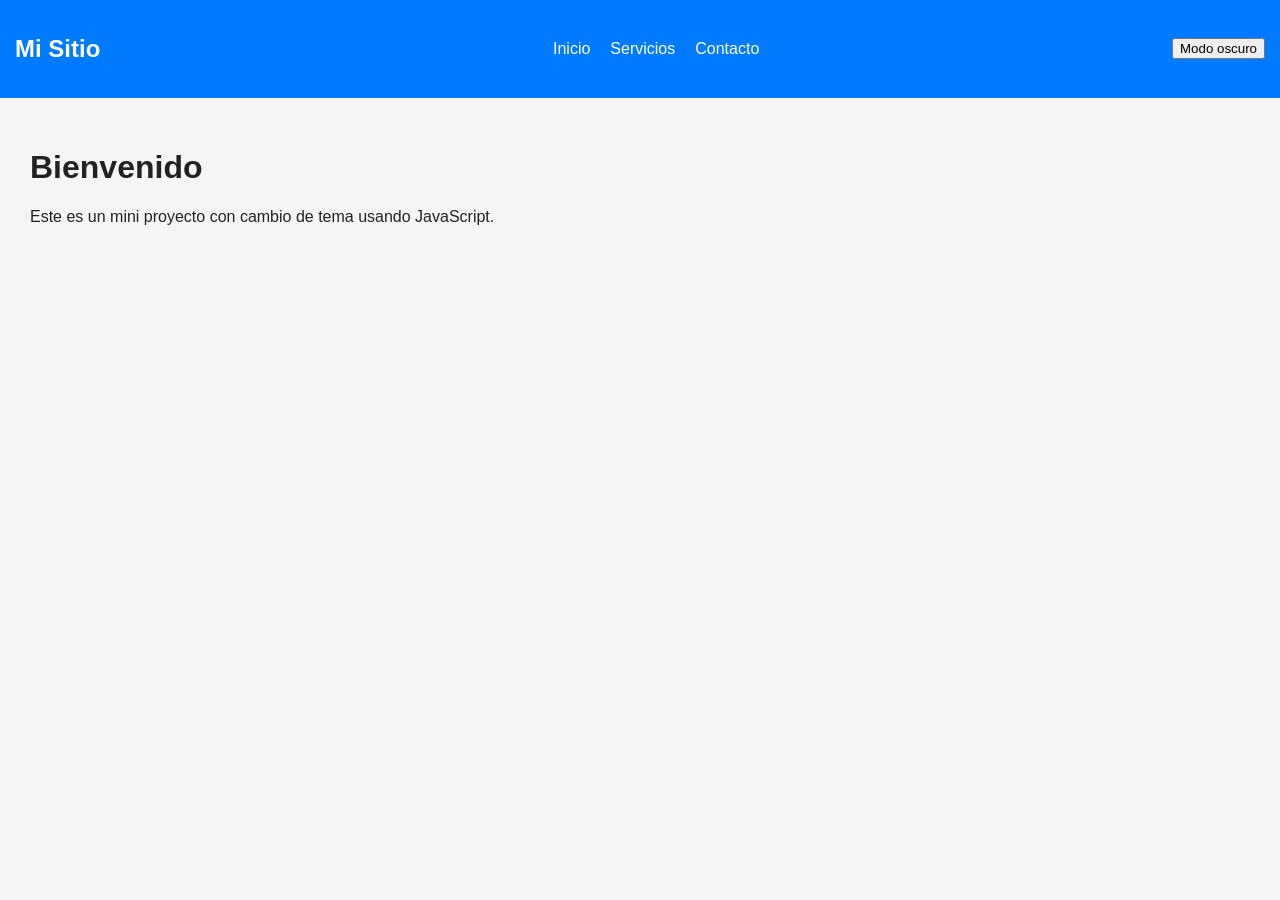
<file: mi-proyecto/index.html>
<!DOCTYPE html>
<html lang="es">
<head>
  <meta charset="UTF-8">
  <title>Mini Layout Tema</title>
  <link rel="stylesheet" href="styles.css">
</head>
<body>
  <nav class="navbar">
    <h2>Mi Sitio</h2>
    <ul>
      <li><a href="#">Inicio</a></li>
      <li><a href="#">Servicios</a></li>
      <li><a href="#">Contacto</a></li>
    </ul>
    <button id="themeBtn">Modo oscuro</button>
  </nav>

  <main class="contenido">
    <h1>Bienvenido</h1>
    <p>Este es un mini proyecto con cambio de tema usando JavaScript.</p>
  </main>

  <script src="script.js"></script>
</body>
</html>
</file>
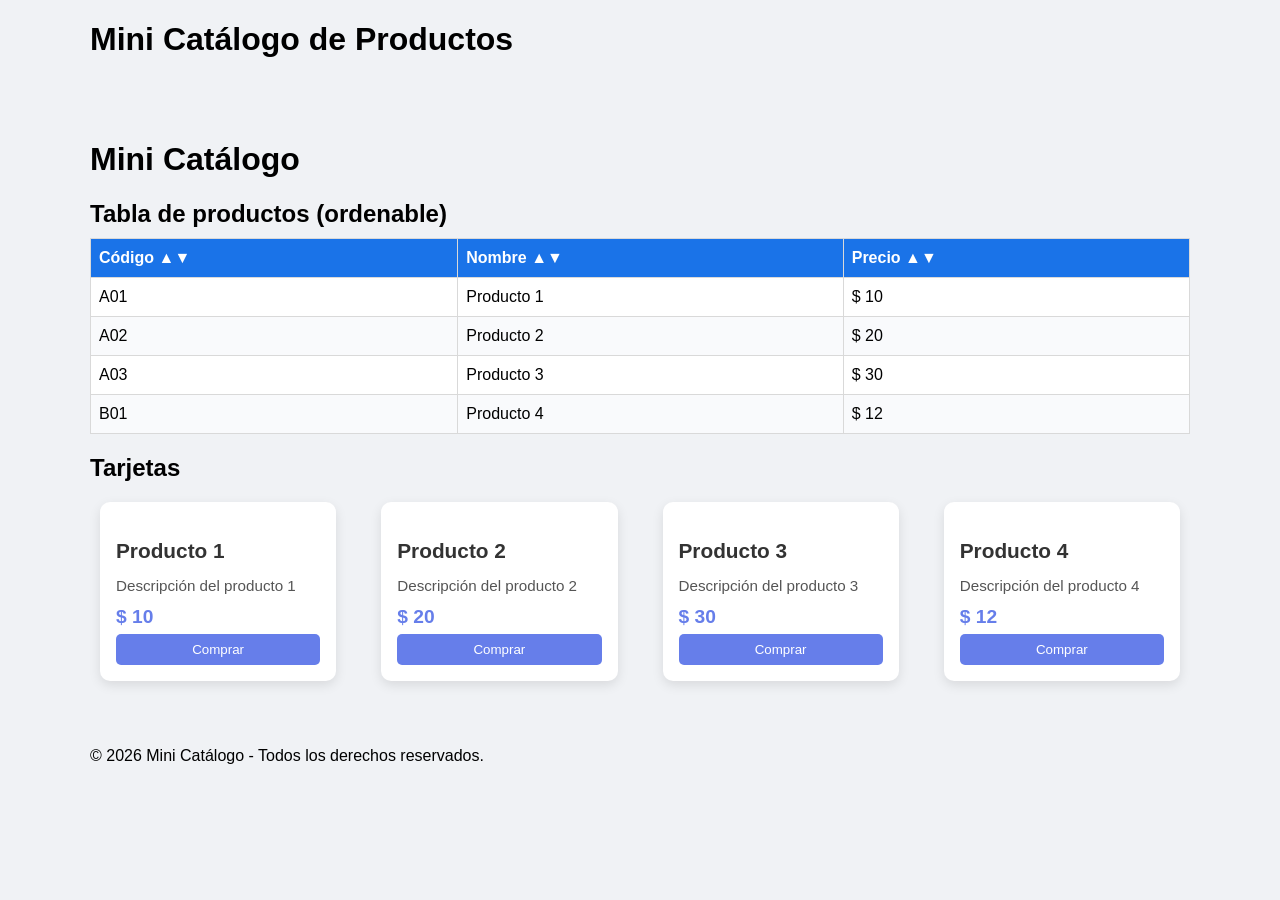
<file: Mini-Catálogo/index.html>
<!DOCTYPE html>
<html lang="es">
<head>
    <meta charset="UTF-8">
    <meta name="viewport" content="width=device-width, initial-scale=1.0">
    <title>Mini Catálogo</title>
    <link rel="stylesheet" href="css/styles.css">
    <script src="components/product_card/product-card.js" defer></script> 
</head>
<body>

    <div id="header"><div class="container"></div></div>
    <main>
        <div class="container">
            <h1>Mini Catálogo</h1>
            <section>
                <h2>Tabla de productos (ordenable)</h2>
                <table id="products-table" class="products-table">
                    <thead>
                        <tr>
                            <th data-key="code">Código ▲▼</th>
                            <th data-key="name">Nombre ▲▼</th>
                            <th data-key="price">Precio ▲▼</th>
                        </tr>
                    </thead>
                    <tbody></tbody>
                </table>
            </section>
            <section>
                <h2>Tarjetas</h2>
                <div id="product-list"></div>
            </section>
        </div>
    </main>
    <div id="footer"><div class="container"></div></div>

    <script src="js/script.js"></script> 
    <script>
        
        fetch('components/header/header.html')
            .then(response => response.text())
            .then(html => document.getElementById('header').innerHTML = html);

        fetch('components/footer/footer.html')
            .then(response => response.text())
            .then(html => document.getElementById('footer').innerHTML = html);
    </script>
</body>
</html>
</file>
<file: mi-proyecto/styles.css>
/* Tema claro (por defecto) */
body {
    font-family: Arial, sans-serif;
    margin: 0;
    background: #f5f5f5;
    color: #222;
    }
    /* Navbar */
    .navbar {
    display: flex;
    justify-content: space-between;
    align-items: center;
    padding: 15px;
    background: #007bff;
    color: white;
    }
    .navbar ul {
    list-style:
    none;
    display: flex;
    gap: 20px;
    }
    .navbar a {
    text-decoration:
    none;
    color: white;
    }
    /* Contenido */
    .contenido {
    padding: 30px;
    }
    Botón
button {
padding: 8px 15px;
border: none;
cursor: pointer;
}
.dark {
background: #121212;
color: #f5f5f5;
}
.dark.navbar {
background: #222;
}
</file>
<file: Mini-Catálogo/css/styles.css>
body {
    font-family: Arial, sans-serif;
    margin: 0;
    padding: 0;
    background: #f0f2f5;
}

.container {
    max-width: 1100px;
    margin: 0 auto;
    padding: 0 20px;
}

main {
    padding: 40px 0;
}

#product-list {
    display: grid;
    grid-template-columns: repeat(auto-fit, minmax(250px, 1fr));
    gap: 25px;
}

main h2 {
    margin-bottom: 10px;
}

#products-table {
    width: 100%;
    border-collapse: collapse;
    margin-bottom: 20px;
    background: #fff;
}

#products-table th,
#products-table td {
    border: 1px solid #d9d9d9;
    padding: 10px 8px;
    text-align: left;
}

#products-table th {
    background: #1a73e8;
    color: #fff;
    user-select: none;
}

#products-table tr:nth-child(even) {
    background: #f9fafc;
}

#products-table th:hover {
    filter: brightness(0.9);
}
</file>
